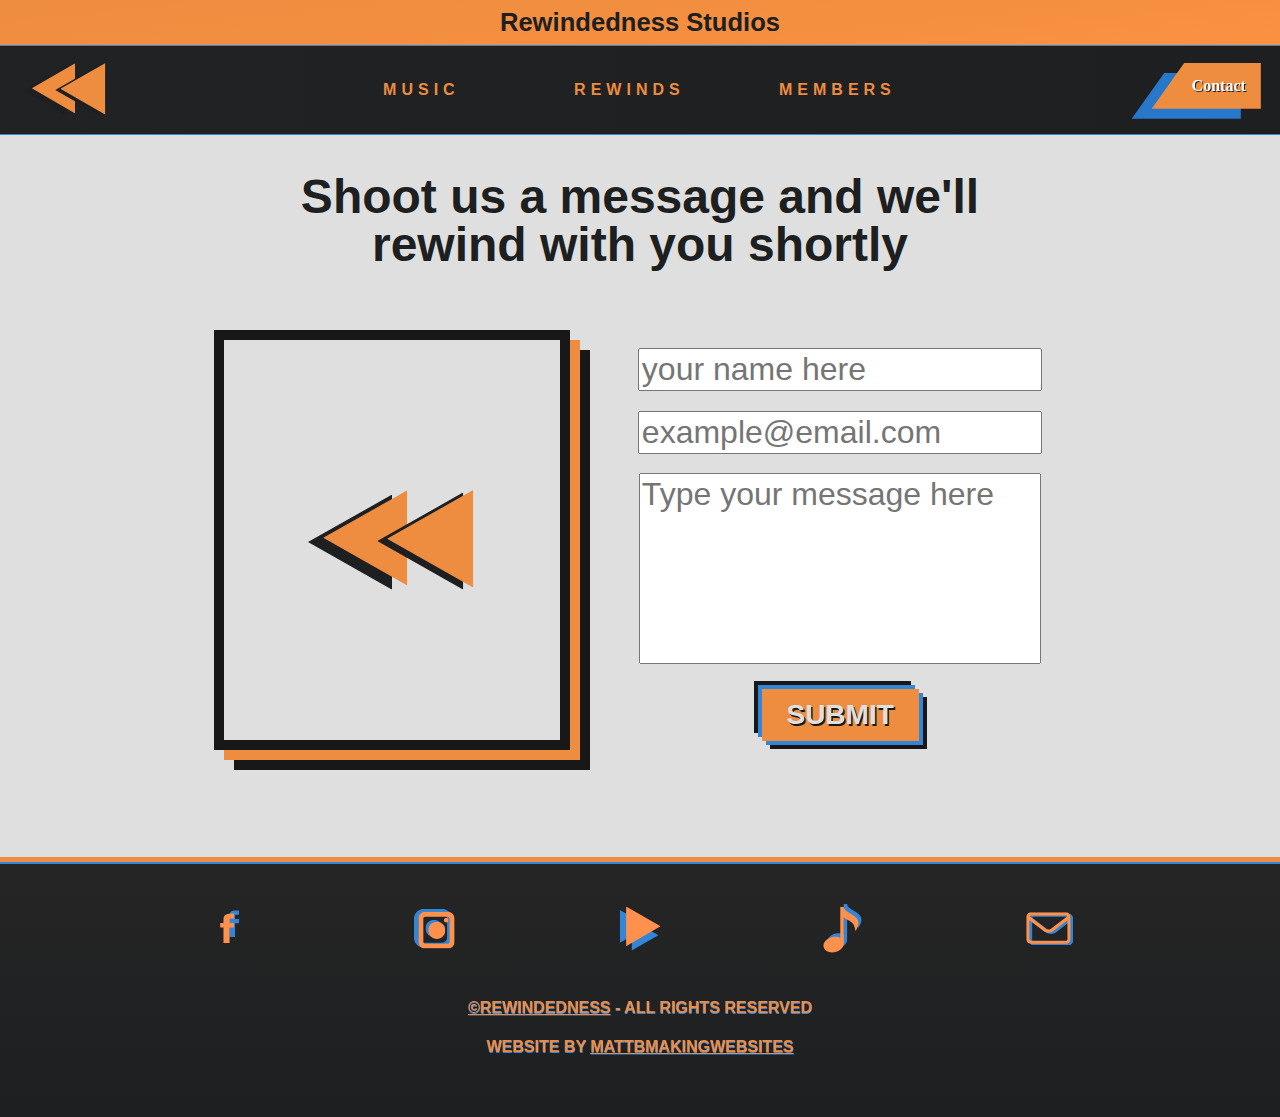
<file: contact.html>
<!DOCTYPE html>
<html lang="en">
<head>
    <meta charset="UTF-8">
    <meta name="viewport" content="width=device-width, initial-scale=1.0">
    <meta name="description" content="Shoot us a message and we'll rewind with you shortly">
    <link rel="shortcut icon" href="images/RewindednessFavicon.svg" type="image/svg">
    <link rel="stylesheet" href="styles/foundation.css" rel="preload">
    <link rel="stylesheet" href="styles/contactPage.css">
    <title>Contact Rewindedness</title>
</head>

<body>
    <header>
        <nav id="topNav">
            <h1 id="companyName"><a href="https://www.youtube.com/@rewindedness" target="_blank">Rewindedness Studios</a></h1>
    
            <input type="checkbox" id="mobileButton">

            <div id="headNav">
                <a id="logo" href="/index">
                    <div id="layers">
                        <img src="images/logoleft.svg" alt="">
                        <img src="images/logoright.svg" alt="">
                    </div>
                </a>

                <label for="mobileButton">
                    <div id="layers">
                        <img src="images/logoleft.svg" alt="">
                        <img src="images/logoright.svg" alt="">
                    </div>
                </label>
    
                <div id="nav">
                    <ul>
                        <li><a href="/music">MUSIC</a></li>
                        <li><a href="/rewinds">REWINDS</a></li>
                        <li><a href="/members">MEMBERS</a></li>
                    </ul>
                </div>
    
                <div id="contact">
                    <a href="/contact">Contact</a>
                </div>
            </div>
        </nav>
    </header>

    <main id="contactContent">
        <h1>Shoot us a message and we'll rewind with you shortly</h1>

        <div id="contactSpace">
            <div id="icon">
                <img src="images/logoleft.svg" alt="">
                <img src="images/logoright.svg" alt="">
            </div>

            <form action="#" method="get">
                <label for="name">Name</label>
                <input type="text" id="name" name="name" placeholder="your name here">

                <label for="email">Email</label>
                <input type="text" id="email" name="email" placeholder="example@email.com">

                <!-- <label for="subject">Subject</label>
                <input type="text" id="subject" name="subject" placeholder="topic"> -->

                <label for="message">Type your message here</label>
                <!-- <input type="text" id="message" name="message"> -->
                <textarea name="message" id="" cols="30" rows="5" placeholder="Type your message here"></textarea>

                <!-- <input type="submit" value="Submit"> -->
                <button value="Send Email" onclick="sendEmail(event)">SUBMIT</button>
            </form>
        </div>
    </main>

    <footer>
        <nav>
            <ul id="socials">
                <li><a href="https://www.facebook.com/rewindedness" target="_blank"><img src="images/facebook.svg" alt="Facebook Logo"></a></li>
                <li><a href="https://www.instagram.com/rewindedness" target="_blank"><img src="images/instagram.svg" alt="Instagram Logo"></a></li>
                <li><a href="https://www.youtube.com/@rewindedness" target="_blank"><img src="images/youtube.svg" alt="YouTube Logo"></a></li>
                <li><a href="https://www.tiktok.com/@rewindedness" target="_blank"><img src="images/tiktok.svg" alt="TikTok Logo"></a></li>
                <li><a href="mailto:rewindedness@gmail.com " target="_blank"><img src="images/email.svg" alt="email icon"></a></li>
            </ul>

            <ul id="copyright">
                <li><a href="https://www.youtube.com/@rewindedness" target="_blank">©REWINDEDNESS</a> - ALL RIGHTS RESERVED</li>
                <li>WEBSITE BY <a href="https://legitimatte.github.io/mattbmakingwebsites" target="_blank">MATTBMAKINGWEBSITES</a></li>
            </ul>
        </nav>
    </footer>
</body>
</html>
</file>
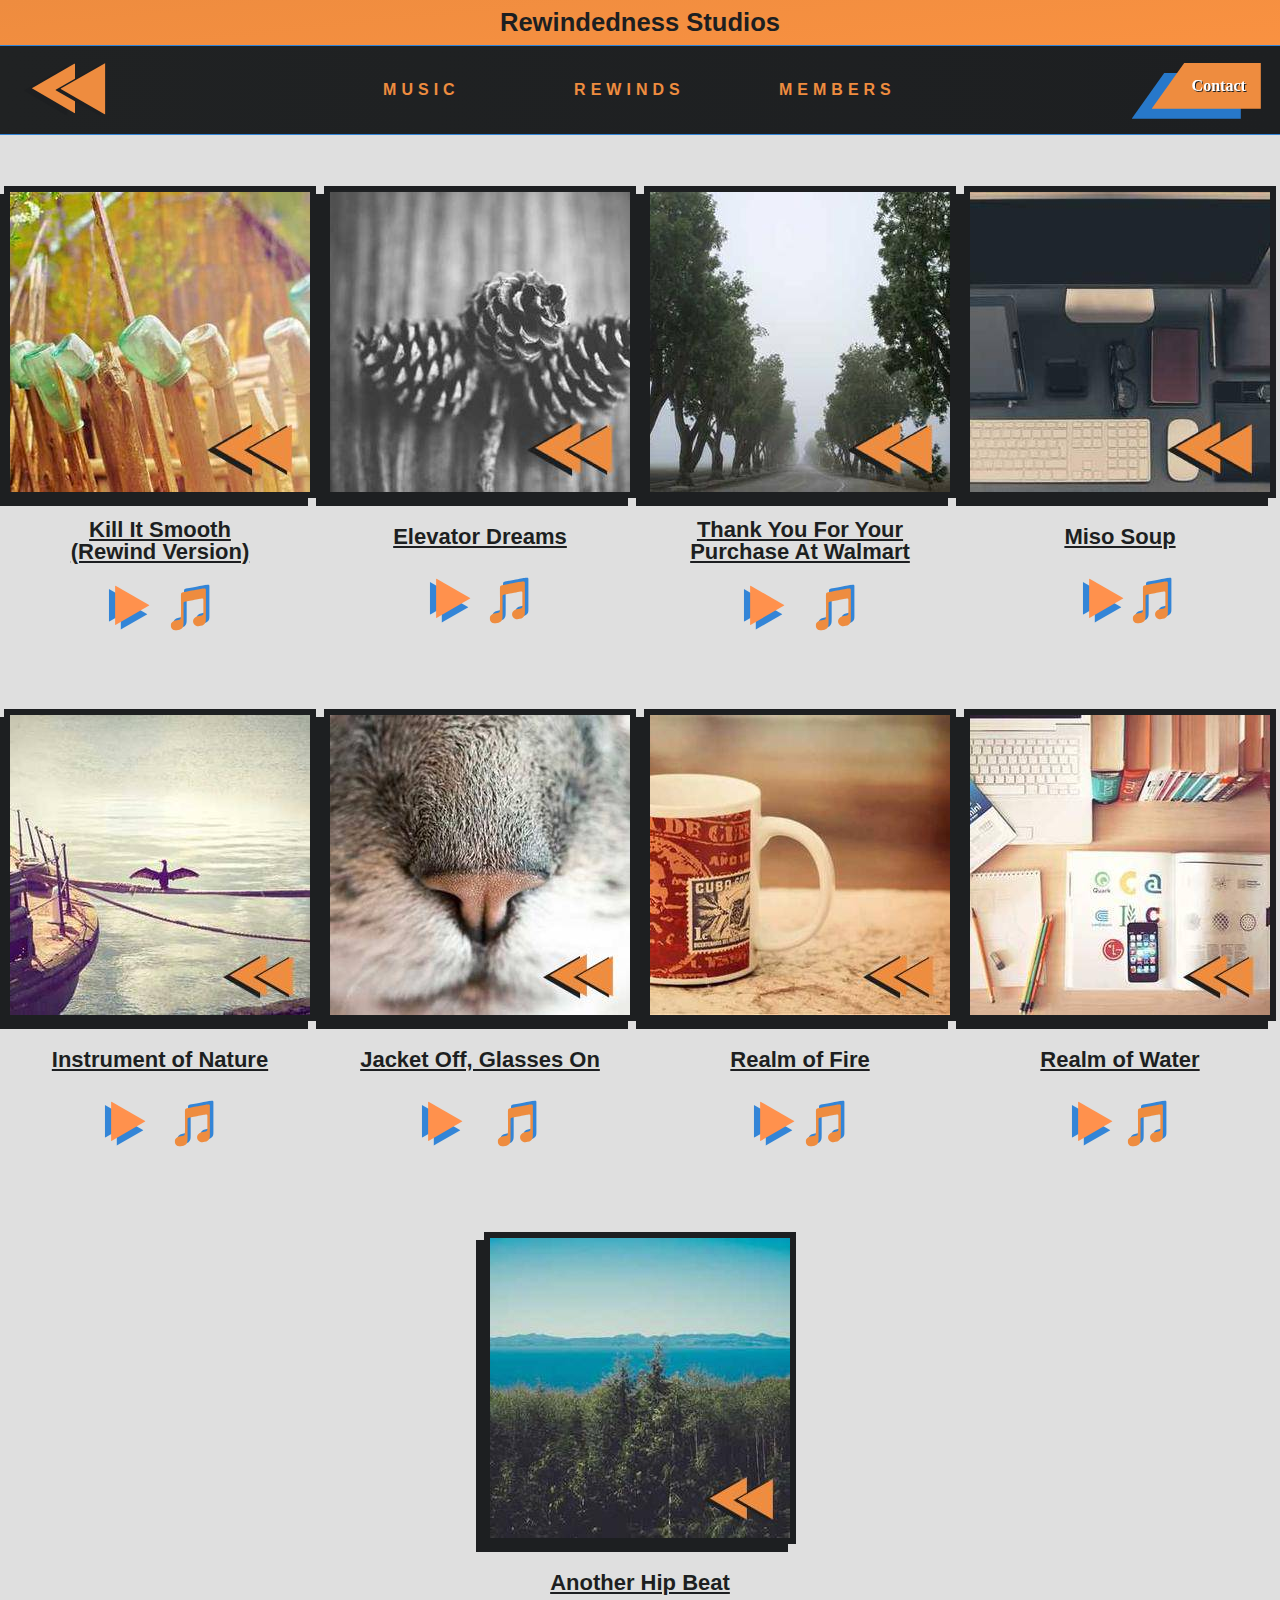
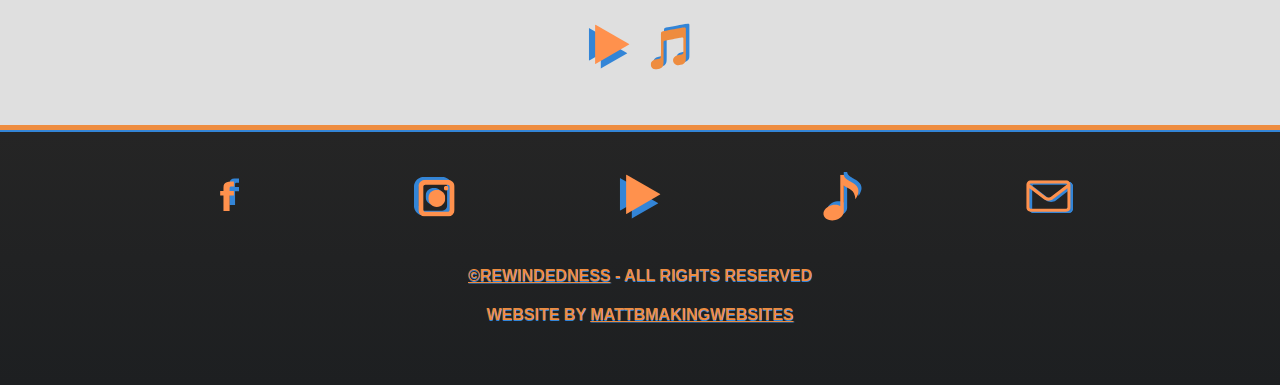
<file: music.html>
<!DOCTYPE html>
<html lang="en">
<head>
    <meta charset="UTF-8">
    <meta name="viewport" content="width=device-width, initial-scale=1.0">
    <meta name="description" content="Rewind the original songs produced for our projects here!">
    <link rel="shortcut icon" href="images/RewindednessFavicon.svg" type="image/svg">
    <link rel="stylesheet" href="styles/foundation.css" rel="preload">
    <link rel="stylesheet" href="styles/musicPage.css">
    <title>Listen to Rewindedness</title>
</head>

<body>
    <header>
        <nav id="topNav">
            <h1 id="companyName"><a href="https://www.youtube.com/@rewindedness" target="_blank">Rewindedness Studios</a></h1>

            <input type="checkbox" id="mobileButton">
    
            <div id="headNav">
                <a id="logo" href="/index">
                    <div id="layers">
                        <img src="images/logoleft.svg" alt="">
                        <img src="images/logoright.svg" alt="">
                    </div>
                </a>

                <label for="mobileButton">
                    <div id="layers">
                        <img src="images/logoleft.svg" alt="">
                        <img src="images/logoright.svg" alt="">
                    </div>
                </label>
    
                <div id="nav">
                    <ul>
                        <li><a href="/music">MUSIC</a></li>
                        <li><a href="/rewinds">REWINDS</a></li>
                        <li><a href="/members">MEMBERS</a></li>
                    </ul>
                </div>
    
                <div id="contact">
                    <a href="/contact">Contact</a>
                </div>
            </div>
        </nav>
    </header>

    <main>
        <div id="musicContent">
            <ul>
                <li>
                    <!-- <img class="coverPhoto" src="https://unsplash.it/300/300?image=90" alt=""> -->
                    <img class="coverPhoto" src="images/cover1.jpg" alt="">
                    <div class="musicInfo">
                        <a href=""><h2>Kill It Smooth <br> (Rewind Version)</h2></a>
                        <div class="links">
                            <a href=""><img src="images/youtube.svg" alt=""></a>
                            <a href=""><img src="images/itunes.svg" alt=""></a>
                        </div>
                    </div>
                </li>
                <li>
                    <!-- <img class="coverPhoto" src="https://unsplash.it/300/300?image=80" alt=""> -->
                    <img class="coverPhoto" src="images/cover2.jpg" alt="">
                    <div class="musicInfo">
                        <a href=""><h2>Elevator Dreams</h2></a>
                        <div class="links">
                            <a href=""><img src="images/youtube.svg" alt=""></a>
                            <a href=""><img src="images/itunes.svg" alt=""></a>
                        </div>
                    </div>
                </li>
                <li>
                    <!-- <img class="coverPhoto" src="https://unsplash.it/300/300?image=70" alt=""> -->
                    <img class="coverPhoto" src="images/cover3.jpg" alt="">
                    <div class="musicInfo">
                        <a href=""><h2>Thank You For Your <br> Purchase At Walmart</h2></a>
                        <div class="links">
                            <a href=""><img src="images/youtube.svg" alt=""></a>
                            <a href=""><img src="images/itunes.svg" alt=""></a>
                        </div>
                    </div>
                </li>
                <li>
                    <!-- <img class="coverPhoto" src="https://unsplash.it/300/300?image=60" alt=""> -->
                    <img class="coverPhoto" src="images/cover4.jpg" alt="">
                    <div class="musicInfo">
                        <a href=""><h2>Miso Soup</h2></a>
                        <div class="links">
                            <a href=""><img src="images/youtube.svg" alt=""></a>
                            <a href=""><img src="images/itunes.svg" alt=""></a>
                        </div>
                    </div>
                </li>
                <li>
                    <!-- <img class="coverPhoto" src="https://unsplash.it/300/300?image=50" alt=""> -->
                    <img class="coverPhoto" src="images/cover5.jpg" alt="">
                    <div class="musicInfo">
                        <a href=""><h2>Instrument of Nature</h2></a>
                        <div class="links">
                            <a href=""><img src="images/youtube.svg" alt=""></a>
                            <a href=""><img src="images/itunes.svg" alt=""></a>
                        </div>
                    </div>
                </li>
                <li>
                    <!-- <img class="coverPhoto" src="https://unsplash.it/300/300?image=40" alt=""> -->
                    <img class="coverPhoto" src="images/cover6.jpg" alt="">
                    <div class="musicInfo">
                        <a href=""><h2>Jacket Off, Glasses On</h2></a>
                        <div class="links">
                            <a href=""><img src="images/youtube.svg" alt=""></a>
                            <a href=""><img src="images/itunes.svg" alt=""></a>
                        </div>
                    </div>
                </li>
                <li>
                    <!-- <img class="coverPhoto" src="https://unsplash.it/300/300?image=30" alt=""> -->
                    <img class="coverPhoto" src="images/cover7.jpg" alt="">
                    <div class="musicInfo">
                        <a href=""><h2>Realm of Fire</h2></a>
                        <div class="links">
                            <a href=""><img src="images/youtube.svg" alt=""></a>
                            <a href=""><img src="images/itunes.svg" alt=""></a>
                        </div>
                    </div>
                </li>
                <li>
                    <!-- <img class="coverPhoto" src="https://unsplash.it/300/300?image=20" alt=""> -->
                    <img class="coverPhoto" src="images/cover8.jpg" alt="">
                    <div class="musicInfo">
                        <a href=""><h2>Realm of Water</h2></a>
                        <div class="links">
                            <a href=""><img src="images/youtube.svg" alt=""></a>
                            <a href=""><img src="images/itunes.svg" alt=""></a>
                        </div>
                    </div>
                </li>
                <li>
                    <!-- <img class="coverPhoto" src="https://unsplash.it/300/300?image=10" alt=""> -->
                    <img class="coverPhoto" src="images/cover9.jpg" alt="">
                    <div class="musicInfo">
                        <a href=""><h2>Another Hip Beat</h2></a>
                        <div class="links">
                            <a href=""><img src="images/youtube.svg" alt=""></a>
                            <a href=""><img src="images/itunes.svg" alt=""></a>
                        </div>
                    </div>
                </li>
            </ul>
        </div>
    </main>

    <footer>
        <nav>
            <ul id="socials">
                <li><a href="https://www.facebook.com/rewindedness" target="_blank"><img src="images/facebook.svg" alt="Facebook Logo"></a></li>
                <li><a href="https://www.instagram.com/rewindedness" target="_blank"><img src="images/instagram.svg" alt="Instagram Logo"></a></li>
                <li><a href="https://www.youtube.com/@rewindedness" target="_blank"><img src="images/youtube.svg" alt="YouTube Logo"></a></li>
                <li><a href="https://www.tiktok.com/@rewindedness" target="_blank"><img src="images/tiktok.svg" alt="TikTok Logo"></a></li>
                <li><a href="mailto:rewindedness@gmail.com " target="_blank"><img src="images/email.svg" alt="email icon"></a></li>
            </ul>

            <ul id="copyright">
                <li><a href="https://www.youtube.com/@rewindedness" target="_blank">©REWINDEDNESS</a> - ALL RIGHTS RESERVED</li>
                <li>WEBSITE BY <a href="https://legitimatte.github.io/mattbmakingwebsites" target="_blank">MATTBMAKINGWEBSITES</a></li>
            </ul>
        </nav>
    </footer>
</body>
</html>
</file>
<file: styles/contactPage.css>
#contactContent {
  display: flex;
  flex-direction: column;
  align-items: center;
  text-align: center;
  font-size: 16px;
  font-family: "Segoe UI", Tahoma, Geneva, Verdana, sans-serif;
  font-weight: 800;
  margin: 0 0 5% 0;
}
#contactContent h1 {
  width: 65%;
  color: #1d1f21;
  font-size: 48px;
  margin: 3% 0 3% 0;
}
#contactContent form {
  display: flex;
  flex-direction: column;
  align-items: center;
  margin: 1% 0 0 0;
}
#contactContent label {
  display: none;
  width: 80%;
  margin: 0 0 2% 0;
}
#contactContent input {
  display: block;
  width: 80%;
  margin: 0 0 4% 0;
}
#contactContent textarea {
  width: 80%;
  resize: none;
  font-size: 32px;
  font-family: "Segoe UI", Tahoma, Geneva, Verdana, sans-serif;
}
#contactContent input, #contactContent button {
  font-size: 32px;
}
#contactContent button {
  cursor: pointer;
  margin: 5% 0 0 0;
  padding: 2% 5%;
  font-size: 28px;
  font-weight: bold;
  color: #DFDFDF;
  background-color: #ee8c3f;
  border: none;
  text-shadow: 1.5px 1.5px 0 #181818;
  transition: 0.8s;
  box-shadow: -4px -4px 0 #3385d7, 4px 4px 0 #3385d7, -8px -8px 0 #181818, 8px 8px 0 #181818;
}
#contactContent button:hover {
  box-shadow: -4px -4px 0 #181818, 4px 4px 0 #181818;
}

#contactSpace {
  width: 70%;
  display: flex;
  align-items: center;
  justify-content: space-between;
}

#icon {
  margin: 2.5%;
  width: 400px;
  height: 400px;
  display: flex;
  flex-direction: column;
  justify-content: center;
  align-items: center;
  border: 10px solid #181818;
  box-shadow: 6px 6px #ee8c3f, 14px 14px #181818;
  box-shadow: 10px 10px #ee8c3f, 20px 20px #181818;
  cursor: pointer;
  transition: 0.8s;
}
#icon img {
  width: 30%;
  box-shadow: none;
  transition: 0.8s;
}
#icon img:nth-child(1) {
  margin: 0 20% 0 0;
}
#icon img:nth-child(2) {
  margin: -30% -20% 0 0;
}

#icon:hover {
  box-shadow: 6px 6px #ee8c3f, 12px 12px #181818;
}
#icon:hover img {
  rotate: 540deg;
}/*# sourceMappingURL=contactPage.css.map */
</file>
<file: styles/musicPage.css>
main {
  display: flex;
  justify-content: center;
}

#musicContent {
  display: flex;
  flex-direction: column;
  align-items: center;
  text-align: center;
  font-family: "Segoe UI", Tahoma, Geneva, Verdana, sans-serif;
  font-weight: 800;
}
#musicContent ul {
  display: flex;
  flex-wrap: wrap;
  justify-content: space-around;
}
#musicContent ul li {
  width: 20%;
  display: flex;
  flex-direction: column;
  align-items: center;
  justify-content: space-around;
  margin: 4% 2% 0 2%;
}

.coverPhoto {
  width: 300px;
  height: 300px;
  border: 6px solid #1d1f21;
  box-shadow: -8px 8px #1d1f21;
}

.musicInfo {
  height: 10rem;
  display: flex;
  flex-direction: column;
  align-items: center;
  justify-content: space-evenly;
}
.musicInfo a {
  color: #1d1f21;
  font-size: 22px;
  text-decoration: underline;
}
.musicInfo a:hover {
  text-decoration: none;
}
.musicInfo h2 {
  word-wrap: break-word;
}

.links {
  width: 75%;
  display: flex;
  justify-content: space-evenly;
}/*# sourceMappingURL=musicPage.css.map */
</file>
